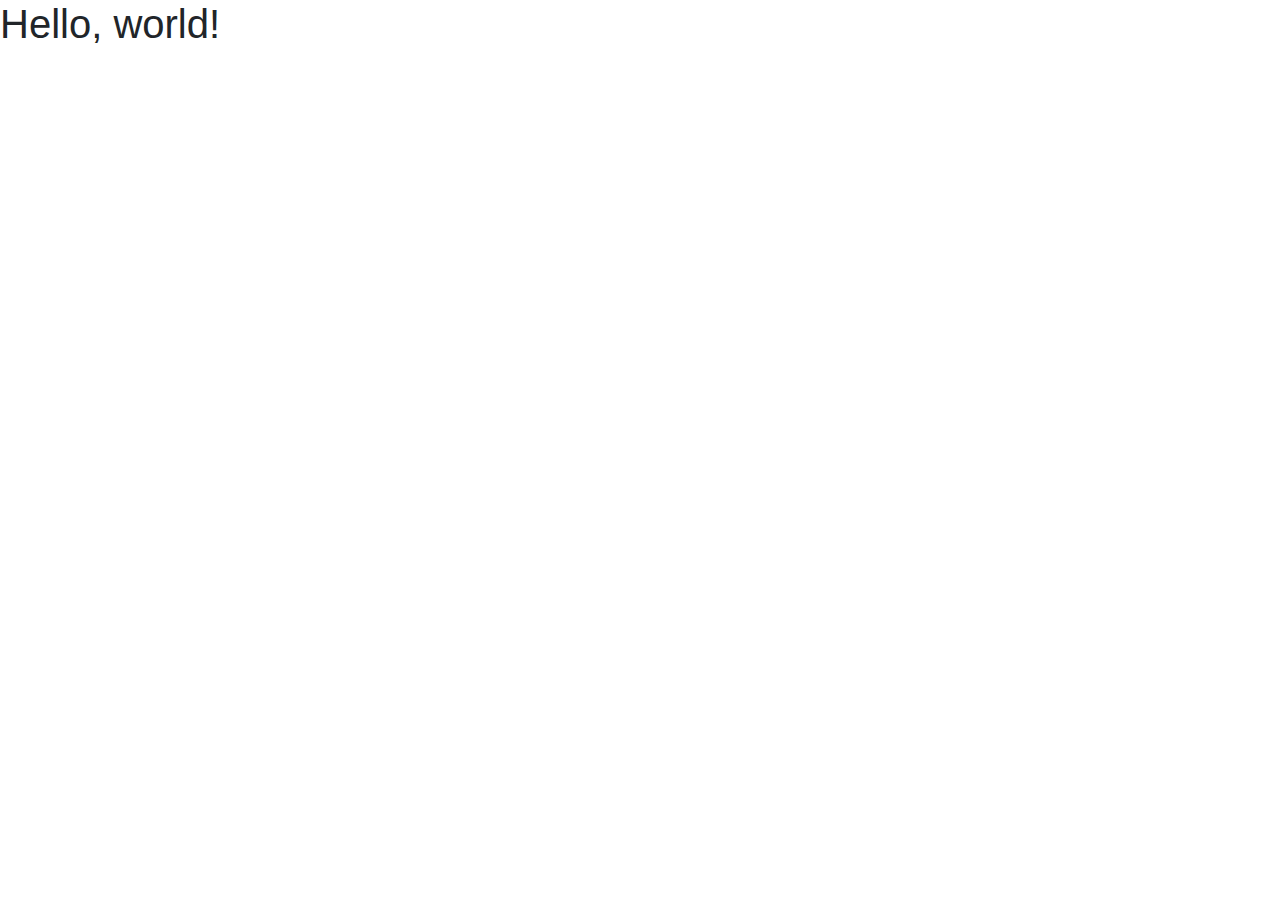
<file: carijasa.html>
<!doctype html>
<html lang="en">
  <head>
    <!-- Required meta tags -->
    <meta charset="utf-8">
    <meta name="viewport" content="width=device-width, initial-scale=1, shrink-to-fit=no">

    <!-- Bootstrap CSS -->
    <link rel="stylesheet" href="https://maxcdn.bootstrapcdn.com/bootstrap/4.0.0/css/bootstrap.min.css" integrity="sha384-Gn5384xqQ1aoWXA+058RXPxPg6fy4IWvTNh0E263XmFcJlSAwiGgFAW/dAiS6JXm" crossorigin="anonymous">

    <!-- My Fonts -->
    <link href="https://fonts.googleapis.com/css2?family=Montserrat:wght@700&display=swap" rel="stylesheet">

    <!-- My CSS -->
    <link rel="stylesheet" href="style.css">

    <title>Hello, world!</title>
  </head>
  <body>
    <h1>Hello, world!</h1>

    <!-- Optional JavaScript -->
    <!-- jQuery first, then Popper.js, then Bootstrap JS -->
    <script src="https://code.jquery.com/jquery-3.2.1.slim.min.js" integrity="sha384-KJ3o2DKtIkvYIK3UENzmM7KCkRr/rE9/Qpg6aAZGJwFDMVNA/GpGFF93hXpG5KkN" crossorigin="anonymous"></script>
    <script src="https://cdnjs.cloudflare.com/ajax/libs/popper.js/1.12.9/umd/popper.min.js" integrity="sha384-ApNbgh9B+Y1QKtv3Rn7W3mgPxhU9K/ScQsAP7hUibX39j7fakFPskvXusvfa0b4Q" crossorigin="anonymous"></script>
    <script src="https://maxcdn.bootstrapcdn.com/bootstrap/4.0.0/js/bootstrap.min.js" integrity="sha384-JZR6Spejh4U02d8jOt6vLEHfe/JQGiRRSQQxSfFWpi1MquVdAyjUar5+76PVCmYl" crossorigin="anonymous"></script>
  </body>
</html>
</file>
<file: style.css>
/* Navbar */
.navbar-brand{
    font-family: Montserrat;
    font-size: 28px;
}

/* Jumbotron */
.jumbotron{
    background-image: url(img/jumbotron.png);
    background-size: cover;
    height: 497px;
}

.jumbotron .display-4{
    color: white;
    text-align: center;
    margin-top: 61px;
    font-weight: 500;
}

.jumbotron .lead{
    color: white;
    text-align: center;
    margin-top: -15px;
}

.form-inline{
    display: flex;
    justify-content: center; 
    align-items: center;
}



/* Keterangan */
.keterangan{
    background-color: white;
    box-shadow: 0 3px 20px rgba(0,0,0,0.5);
    border-radius: 12px;
    margin-top: -80px;
    text-align: center;
}

.btn{
    color: white !important;
}

/* tambahan */
.tombol{
    text-transform: uppercase;
    border-radius: 15px;
}

/* kategori */
.kategori .display-4{
    color: #595260;
    text-align: center;
    margin-top: 80px;
    font-weight: 500;
}

.kategori .lead{
    color: #595260;
    text-align: center;
    margin-top: -15px;
}

.kategori-pekerjaan{
    background-color: whitesmoke;
    box-shadow: 0 3px 20px rgba(0,0,0,0.5);
    border-radius: 12px;
    margin-top: 10px;
    text-align: center;
}

/* page login */

/* jumbotron login */
.login{
    background-image: url(img/jumbotron.png);
    background-size: cover;
    height: 300px;
    margin-top: -70px;
}

.login .display-login{
    color: white;
    display: flex;
    justify-content: center; 
    align-items: center;
    font-weight: 1000px;
}

/* form login */



.row-login{
    background-color: whitesmoke;
    box-shadow: 0 3px 20px rgba(0,0,0,0.5);
    border-radius: 12px;
    margin-top: 100px;
}



/* Mobile Version */
@media (max-width: 575.98px) {

    .jumbotron .display-4{
        color: white;
        text-align: center;
        margin-top: 61px;
        font-size: 30px;
    }

    .jumbotron .lead{
        color: white;
        text-align: center;
        font-size: 14px;
    }
}

/* Dekstop Version */
@media (min-width: 992px) {

    .navbar-brand, .nav-link{
        color: white !important;
        text-shadow: 1px 1px 1px rgba(0,0,0,0.7);
    }

    .nav-link{
        text-transform: uppercase;
        margin-right: 30px;
    }

    .nav-link:hover::after {
        content: '';
        display: block;
        border-bottom: 3px solid #0B63DC;
        width: 50%;
        margin: auto;
        padding-bottom: 5px;
        margin-bottom: -8px;
    }

    .jumbotron{
        margin-top:-70px;
    }

}
</file>
